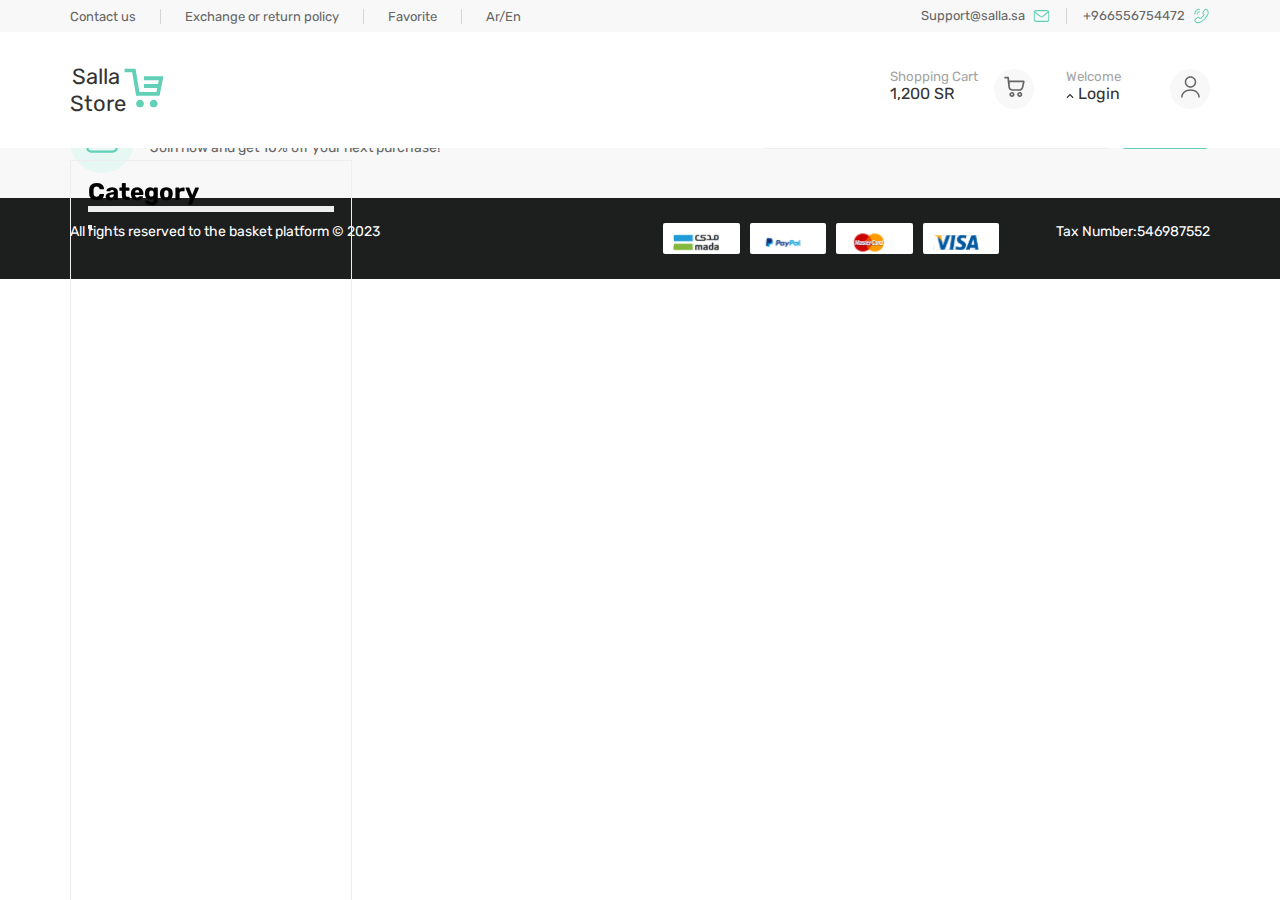
<file: allProduct.html>
<!DOCTYPE html>
<html lang="en">

<head>
    <meta charset="UTF-8">
    <meta name="viewport" content="width=device-width, initial-scale=1.0">
    <!-- Font -->
    <link rel="preconnect" href="https://fonts.googleapis.com">
    <link rel="preconnect" href="https://fonts.gstatic.com" crossorigin>
    <link href="https://fonts.googleapis.com/css2?family=Rubik:ital,wght@0,300..900;1,300..900&display=swap"
        rel="stylesheet">
    <!-- ---- -->
    <link rel="icon" href="./assits/images/Shopping basket.svg">
    <link rel="stylesheet" href="./assits/CSS/style.css">
    <title>Shopping Website/All Products</title>
</head>

<body>
    <header>
        <nav>
            <div class="up">
                <ul>
                    <li><a href="#">Contact us</a></li>
                    <div class="line"></div>
                    <li><a href="#">Exchange or return policy</a></li>
                    <div class="line"></div>
                    <li><a href="#">Favorite</a></li>
                    <div class="line"></div>
                    <li><a href="#">Ar/En</a></li>
                </ul>
                <div class="right">
                    <div class="contact">
                        <p>Support@salla.sa</p>
                        <img src="./assits/images/email_icon.svg" alt="Email Icon">
                    </div>
                    <div class="line"></div>
                    <div class="contact">
                        <p>+966556754472</p>
                        <img src="./assits/images/call_ icon.svg" alt="Call Icon">
                    </div>
                </div>
            </div>
            <div class="down">
                <div class="left">
                    <h3>Salla Store</h3>
                    <a href="index.html"><img src="./assits/images/Shopping basket.svg" alt="Shopping basket"></a>
                </div>
                <div class="right">
                    <div class="info">
                        <div class="desc">
                            <input type="text" placeholder="Shopping Cart">
                            <label for="">1,200 SR</label>
                        </div>
                        <div class="icon"><a href="cart.html" target="_blank"><img src="./assits/images/cart.svg"
                                    alt="Cart"></a></div>
                    </div>
                    <button>
                        <i class="fa-solid fa-bars"></i>
                    </button>
                    <div class="info">
                        <div class="desc">
                            <input type="text" placeholder="Welcome">
                            <div class="log">
                                <img src="./assits/images/^.svg" alt="">
                                <label for="">Login</label>
                            </div>
                        </div>
                        <div class="icon">
                            <a href="info.html" target="_blank"><img src="./assits/images/Login.svg" alt="Login"></a>
                        </div>
                    </div>
                </div>
            </div>
        </nav>
    </header>
    <main>
        <div class="content">
            <div class="sidebar">
                <div class="part">
                    <div class="up">
                        <h2>Category</h2>
                    </div>
                </div>
                <div class="border"></div>
                <div class="part"></div>
                <div class="border"></div>
                <div class="part"></div>
                <div class="border"></div>
                <div class="part"></div>
                <button></button>
            </div>
        </div>

    </main>
    <footer>
        <div class="up">
            <div class="left">
                <div class="image"><img src="./assits/images/email.svg" alt="Email"></div>
                <div class="txt">
                    <p>Subscribe to the newsletter</p>
                    <p>Join now and get 10% off your next purchase!</p>
                </div>
            </div>
            <div class="right">
                <input type="text" placeholder="Enter Your Email">
                <button>Subscribe</button>
            </div>
        </div>
        <div class="down">
            <div class="left">
                <p>All rights reserved to the basket platform © 2023</p>
            </div>
            <div class="right">
                <div class="photos">
                    <div class="logo"><img src="./assits/images/logo1.svg" alt="Mada Logo"></div>
                    <div class="logo"><img src="./assits/images/logo2.svg" alt="Paypal Logo"></div>
                    <div class="logo"><img src="./assits/images/logo3.svg" alt="Mastercard Logo"></div>
                    <div class="logo"> <img src="./assits/images/logo4.svg" alt="Visa Logo"></div>
                </div>
                <p>Tax Number:546987552</p>
            </div>
        </div>
    </footer>
</body>

</html>
</file>
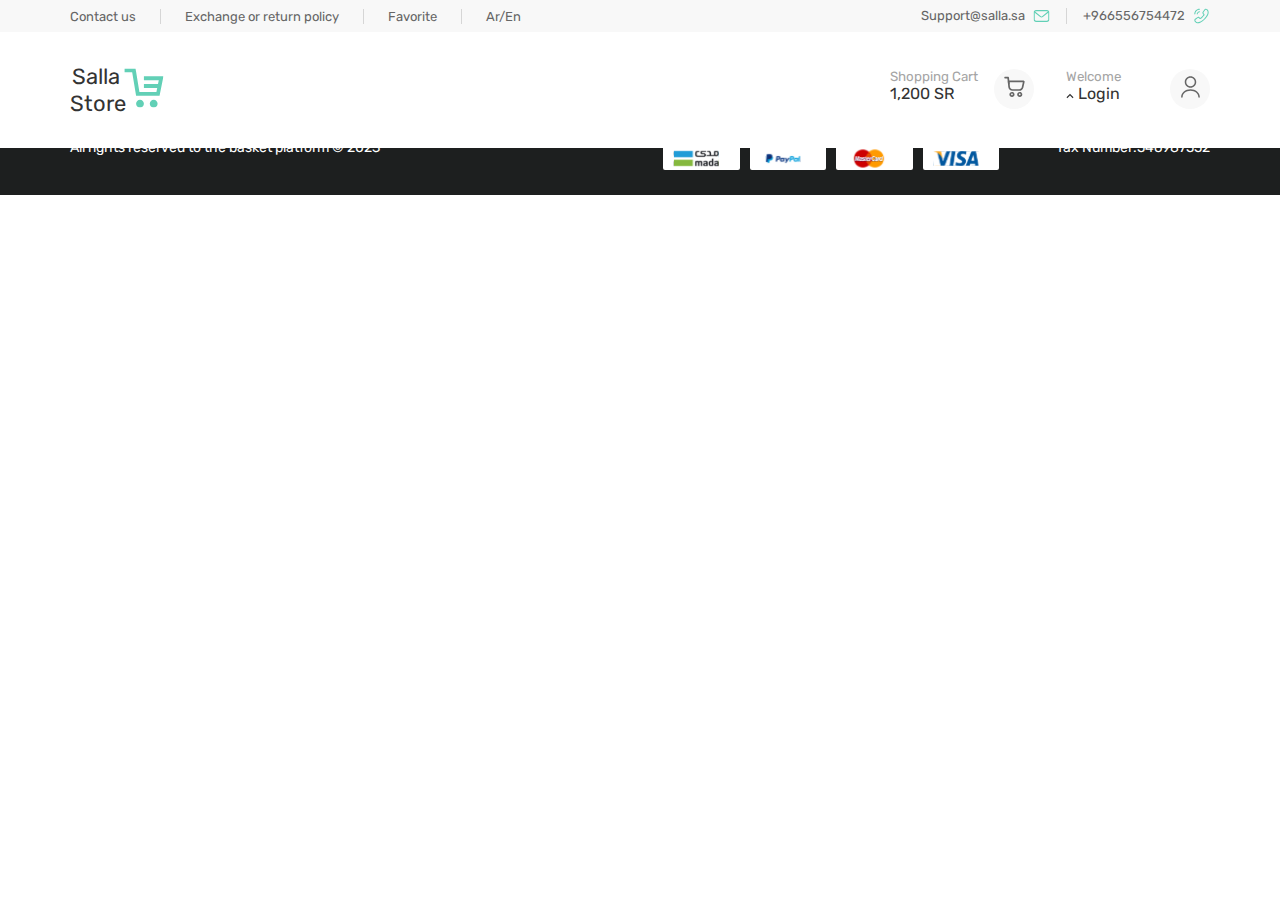
<file: cart.html>
<!DOCTYPE html>
<html lang="en">
<head>
    <meta charset="UTF-8">
    <meta name="viewport" content="width=device-width, initial-scale=1.0">
     <!-- Font -->
     <link rel="preconnect" href="https://fonts.googleapis.com">
     <link rel="preconnect" href="https://fonts.gstatic.com" crossorigin>
     <link href="https://fonts.googleapis.com/css2?family=Rubik:ital,wght@0,300..900;1,300..900&display=swap" rel="stylesheet">
     <!-- ---- -->
     <link rel="icon" href="./assits/images/Shopping basket.svg" >
     <link rel="stylesheet" href="./assits/CSS/style.css">
     <title>Shopping Website/Cart</title>
</head>
<body>
    <header>
        <nav>
            <div class="up">
                <ul>
                    <li><a href="#">Contact us</a></li>
                    <div class="line"></div>
                    <li><a href="#">Exchange or return policy</a></li>
                    <div class="line"></div>
                    <li><a href="#">Favorite</a></li>
                    <div class="line"></div>
                    <li><a href="#">Ar/En</a></li>
                </ul>
                <div class="right">
                    <div class="contact">
                        <p>Support@salla.sa</p>
                        <img src="./assits/images/email_icon.svg" alt="Email Icon">
                    </div>
                    <div class="line"></div>
                    <div class="contact">
                        <p>+966556754472</p>
                        <img src="./assits/images/call_ icon.svg" alt="Call Icon">
                    </div>
                </div>
            </div>
            <div class="down">
                <div class="left">
                    <h3>Salla Store</h3>
                    <a href="index.html"><img src="./assits/images/Shopping basket.svg" alt="Shopping basket"></a>
                </div>
                <div class="right">
                    <div class="info">
                        <div class="desc">
                            <input type="text" placeholder="Shopping Cart">
                            <label for="">1,200 SR</label>
                        </div>
                        <div class="icon"><a href="cart.html" target="_blank"><img src="./assits/images/cart.svg"
                                    alt="Cart"></a></div>
                    </div>
                    <button>
                        <i class="fa-solid fa-bars"></i>
                    </button>
                    <div class="info">
                        <div class="desc">
                            <input type="text" placeholder="Welcome">
                            <div class="log">
                                <img src="./assits/images/^.svg" alt="">
                                <label for="">Login</label>
                            </div>
                        </div>
                        <div class="icon">
                            <a href="info.html" target="_blank"><img src="./assits/images/Login.svg" alt="Login"></a>
                        </div>
                    </div>
                </div>
            </div>
        </nav>
    </header>
    <footer>
        <div class="up">
            <div class="left">
                <div class="image"><img src="./assits/images/email.svg" alt="Email"></div>
                <div class="txt">
                    <p>Subscribe to the newsletter</p>
                    <p>Join now and get 10% off your next purchase!</p>
                </div>
            </div>
            <div class="right">
                <input type="text" placeholder="Enter Your Email">
                <button>Subscribe</button>
            </div>
        </div>
        <div class="down">
            <div class="left">
                <p>All rights reserved to the basket platform © 2023</p>
            </div>
            <div class="right">
                <div class="photos">
                    <div class="logo"><img src="./assits/images/logo1.svg" alt="Mada Logo"></div>
                    <div class="logo"><img src="./assits/images/logo2.svg" alt="Paypal Logo"></div>
                    <div class="logo"><img src="./assits/images/logo3.svg" alt="Mastercard Logo"></div>
                    <div class="logo"> <img src="./assits/images/logo4.svg" alt="Visa Logo"></div>
                </div>
                <p>Tax Number:546987552</p>
            </div>
        </div>
    </footer>
</body>
</html>
</file>
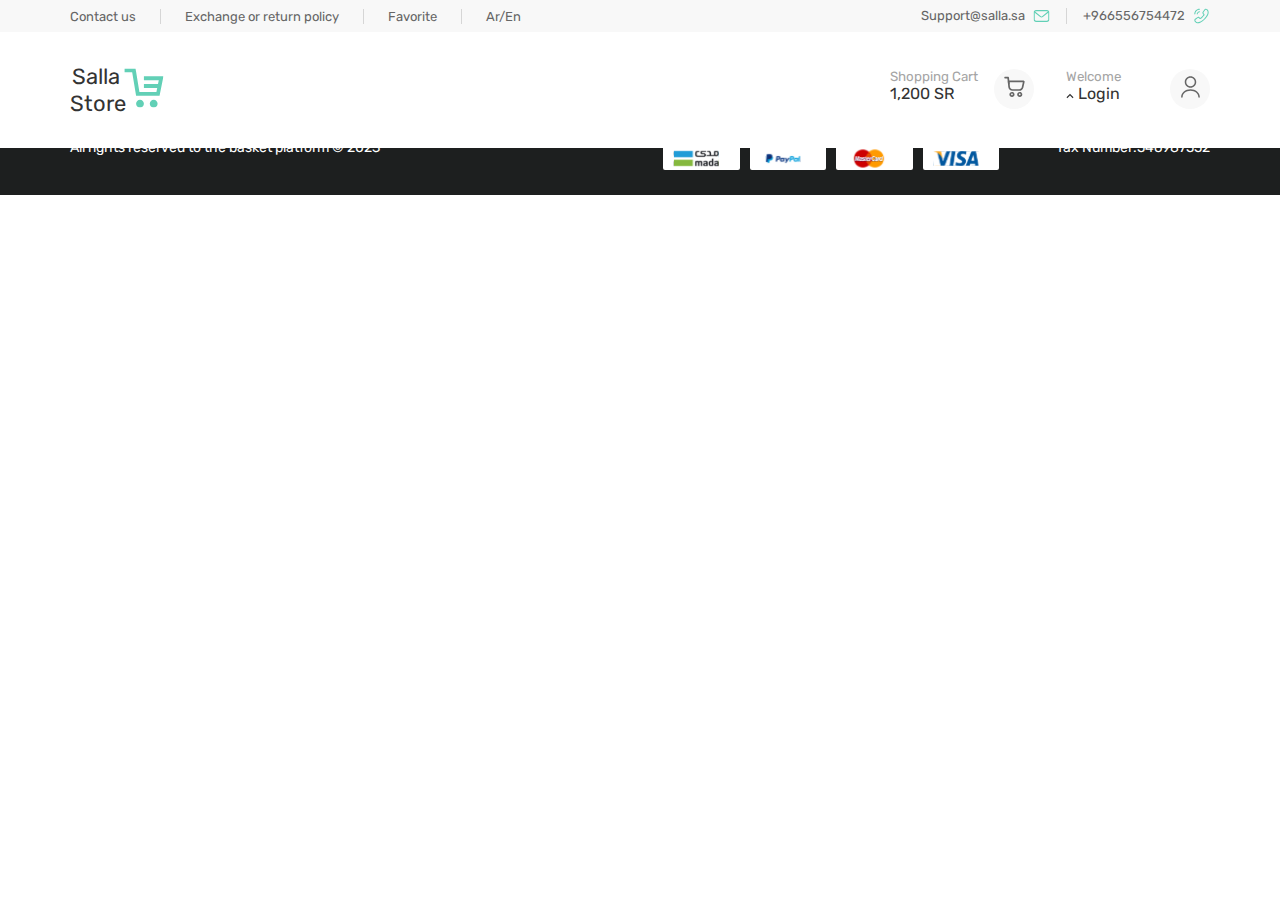
<file: checkout.html>
<!DOCTYPE html>
<html lang="en">

<head>
    <meta charset="UTF-8">
    <meta name="viewport" content="width=device-width, initial-scale=1.0">
    <!-- Font -->
    <link rel="preconnect" href="https://fonts.googleapis.com">
    <link rel="preconnect" href="https://fonts.gstatic.com" crossorigin>
    <link href="https://fonts.googleapis.com/css2?family=Rubik:ital,wght@0,300..900;1,300..900&display=swap"
        rel="stylesheet">
    <!-- ---- -->
    <link rel="icon" href="./assits/images/Shopping basket.svg">
    <link rel="stylesheet" href="./assits/CSS/style.css">
    <title>Shopping Website/Cart</title>
</head>

<body>
    <header>
        <nav>
            <div class="up">
                <ul>
                    <li><a href="#">Contact us</a></li>
                    <div class="line"></div>
                    <li><a href="#">Exchange or return policy</a></li>
                    <div class="line"></div>
                    <li><a href="#">Favorite</a></li>
                    <div class="line"></div>
                    <li><a href="#">Ar/En</a></li>
                </ul>
                <div class="right">
                    <div class="contact">
                        <p>Support@salla.sa</p>
                        <img src="./assits/images/email_icon.svg" alt="Email Icon">
                    </div>
                    <div class="line"></div>
                    <div class="contact">
                        <p>+966556754472</p>
                        <img src="./assits/images/call_ icon.svg" alt="Call Icon">
                    </div>
                </div>
            </div>
            <div class="down">
                <div class="left">
                    <h3>Salla Store</h3>
                    <a href="index.html"><img src="./assits/images/Shopping basket.svg" alt="Shopping basket"></a>
                </div>
                <div class="right">
                    <div class="info">
                        <div class="desc">
                            <input type="text" placeholder="Shopping Cart">
                            <label for="">1,200 SR</label>
                        </div>
                        <div class="icon"><a href="cart.html" target="_blank"><img src="./assits/images/cart.svg"
                                    alt="Cart"></a></div>
                    </div>
                    <button>
                        <i class="fa-solid fa-bars"></i>
                    </button>
                    <div class="info">
                        <div class="desc">
                            <input type="text" placeholder="Welcome">
                            <div class="log">
                                <img src="./assits/images/^.svg" alt="">
                                <label for="">Login</label>
                            </div>
                        </div>
                        <div class="icon">
                            <a href="info.html" target="_blank"><img src="./assits/images/Login.svg" alt="Login"></a>
                        </div>
                    </div>
                </div>
            </div>
        </nav>
    </header>
    <footer>
        <div class="up">
            <div class="left">
                <div class="image"><img src="./assits/images/email.svg" alt="Email"></div>
                <div class="txt">
                    <p>Subscribe to the newsletter</p>
                    <p>Join now and get 10% off your next purchase!</p>
                </div>
            </div>
            <div class="right">
                <input type="text" placeholder="Enter Your Email">
                <button>Subscribe</button>
            </div>
        </div>
        <div class="down">
            <div class="left">
                <p>All rights reserved to the basket platform © 2023</p>
            </div>
            <div class="right">
                <div class="photos">
                    <div class="logo"><img src="./assits/images/logo1.svg" alt="Mada Logo"></div>
                    <div class="logo"><img src="./assits/images/logo2.svg" alt="Paypal Logo"></div>
                    <div class="logo"><img src="./assits/images/logo3.svg" alt="Mastercard Logo"></div>
                    <div class="logo"> <img src="./assits/images/logo4.svg" alt="Visa Logo"></div>
                </div>
                <p>Tax Number:546987552</p>
            </div>
        </div>
    </footer>
</body>

</html>
</file>
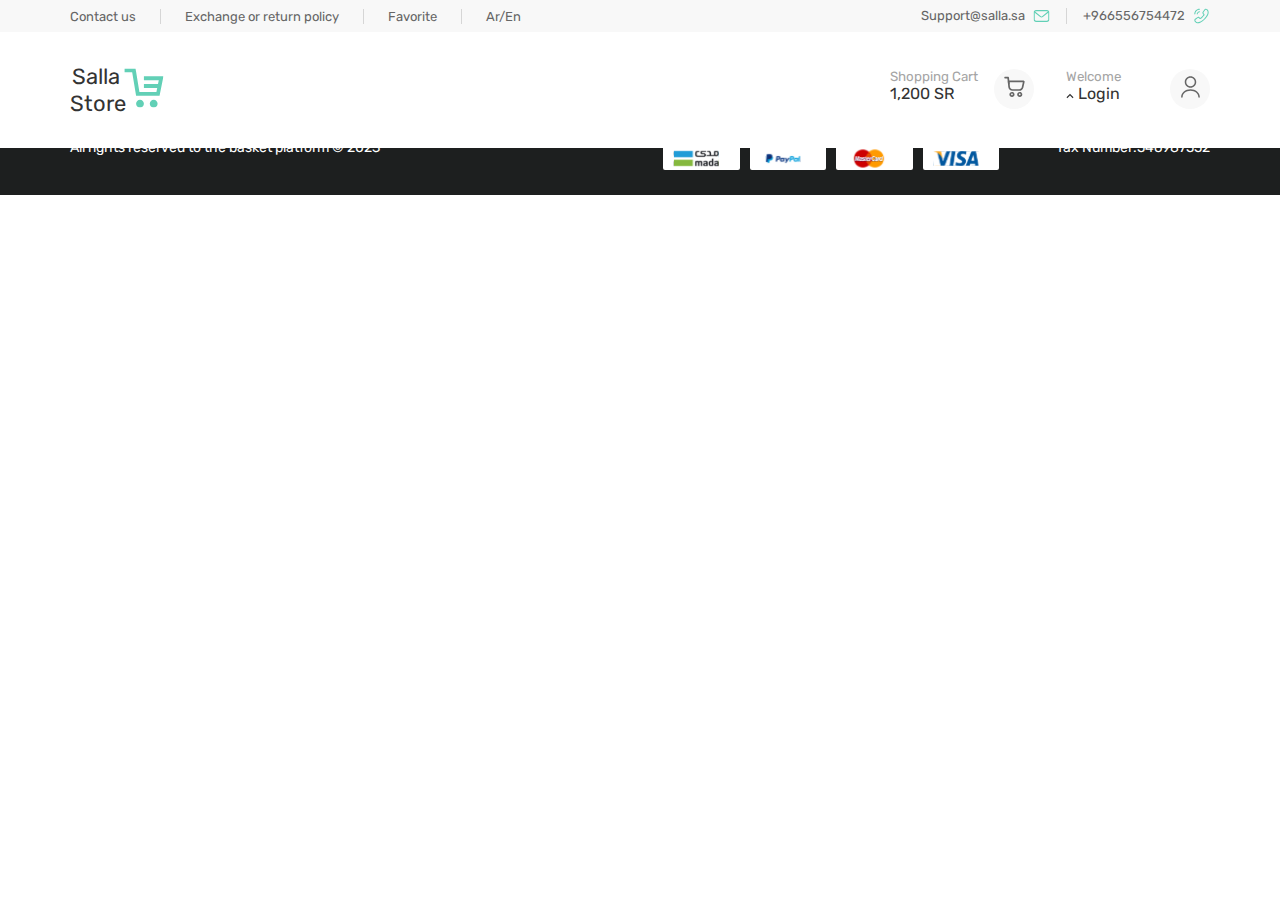
<file: info.html>
<!DOCTYPE html>
<html lang="en">
<head>
    <meta charset="UTF-8">
    <meta name="viewport" content="width=device-width, initial-scale=1.0">
     <!-- Font -->
     <link rel="preconnect" href="https://fonts.googleapis.com">
     <link rel="preconnect" href="https://fonts.gstatic.com" crossorigin>
     <link href="https://fonts.googleapis.com/css2?family=Rubik:ital,wght@0,300..900;1,300..900&display=swap" rel="stylesheet">
     <!-- ---- -->
     <link rel="icon" href="./assits/images/Shopping basket.svg" >
     <link rel="stylesheet" href="./assits/CSS/style.css">
     <title>Shopping Website/Info</title>
</head>
<body>
    <header>
        <nav>
            <div class="up">
                <ul>
                    <li><a href="#">Contact us</a></li>
                    <div class="line"></div>
                    <li><a href="#">Exchange or return policy</a></li>
                    <div class="line"></div>
                    <li><a href="#">Favorite</a></li>
                    <div class="line"></div>
                    <li><a href="#">Ar/En</a></li>
                </ul>
                <div class="right">
                    <div class="contact">
                        <p>Support@salla.sa</p>
                        <img src="./assits/images/email_icon.svg" alt="Email Icon">
                    </div>
                    <div class="line"></div>
                    <div class="contact">
                        <p>+966556754472</p>
                        <img src="./assits/images/call_ icon.svg" alt="Call Icon">
                    </div>
                </div>
            </div>
            <div class="down">
                <div class="left">
                    <h3>Salla Store</h3>
                    <a href="index.html"><img src="./assits/images/Shopping basket.svg" alt="Shopping basket"></a>
                </div>
                <div class="right">
                    <div class="info">
                        <div class="desc">
                            <input type="text" placeholder="Shopping Cart">
                            <label for="">1,200 SR</label>
                        </div>
                        <div class="icon"><a href="cart.html" target="_blank"><img src="./assits/images/cart.svg"
                                    alt="Cart"></a></div>
                    </div>
                    <button>
                        <i class="fa-solid fa-bars"></i>
                    </button>
                    <div class="info">
                        <div class="desc">
                            <input type="text" placeholder="Welcome">
                            <div class="log">
                                <img src="./assits/images/^.svg" alt="">
                                <label for="">Login</label>
                            </div>
                        </div>
                        <div class="icon">
                            <a href="info.html" target="_blank"><img src="./assits/images/Login.svg" alt="Login"></a>
                        </div>
                    </div>
                </div>
            </div>
        </nav>
    </header>
    <footer>
        <div class="up">
            <div class="left">
                <div class="image"><img src="./assits/images/email.svg" alt="Email"></div>
                <div class="txt">
                    <p>Subscribe to the newsletter</p>
                    <p>Join now and get 10% off your next purchase!</p>
                </div>
            </div>
            <div class="right">
                <input type="text" placeholder="Enter Your Email">
                <button>Subscribe</button>
            </div>
        </div>
        <div class="down">
            <div class="left">
                <p>All rights reserved to the basket platform © 2023</p>
            </div>
            <div class="right">
                <div class="photos">
                    <div class="logo"><img src="./assits/images/logo1.svg" alt="Mada Logo"></div>
                    <div class="logo"><img src="./assits/images/logo2.svg" alt="Paypal Logo"></div>
                    <div class="logo"><img src="./assits/images/logo3.svg" alt="Mastercard Logo"></div>
                    <div class="logo"> <img src="./assits/images/logo4.svg" alt="Visa Logo"></div>
                </div>
                <p>Tax Number:546987552</p>
            </div>
        </div>
    </footer>
</body>
</html>
</file>
<file: assits/CSS/style.css>
* {
    padding: 0;
    margin: 0;
    box-sizing: border-box;
    font-family: "Rubik", sans-serif;
}

button:hover {
    cursor: pointer;
}

/* ------------------------------------ */
/* Header */
nav {
    width: 100vw;
    max-width: 100vw;
    position: fixed;
    top: 0;
    z-index: 2;
}

nav .up {
    padding: 8px 70px;
    max-width: 100%;
    display: flex;
    justify-content: space-between;
    align-items: center;
    background-color: #F8F8F8;
    color: #666666;
    font-size: 0.8125rem;
}

nav .up ul {
    list-style: none;
    display: flex;
    gap: 1.5rem;
}

nav .up ul a {
    text-decoration: none;
    color: #666666;
}

.line {
    border-right: 1px solid #D6D6D6;
}

nav .up .right {
    display: flex;
    gap: 16px;
}

nav .up .contact {
    display: flex;
    gap: 8px;
}

nav .down {
    padding: 10px 70px;
    max-width: 100%;
    min-height: 116px;
    display: flex;
    justify-content: space-between;
    align-items: center;
    background-color: #FFFFFF;
    color: #333333;
}

nav .down .left {
    display: flex;
    gap: 4px;
}

nav .down .left a img {
    width: 40px;
    height: 50px;
}

nav .down .left h3 {
    width: 50px;
    font-size: 1.375rem;
    font-weight: 400;
    text-align: right;
}

nav .down .right {
    gap: 2rem;
    display: flex;
}

nav .down .right .info {
    display: flex;
    gap: 10px;
}

nav .down .right .info .desc {
    width: 5.875rem;
    height: 42px;
    display: flex;
    flex-direction: column;
}

nav .down .right .info .desc input {
    border: none;
}

nav .down .right .info .desc input::placeholder {
    color: #A5A5A5;
}

nav .down .right .info .icon {
    width: 40px;
    height: 40px;
    border-radius: 50%;
    background-color: #F8F8F8;
    display: flex;
    justify-content: center;
    align-items: center;
}

nav .down .right button {
    background: none;
    border: none;
    color: #62D0B6;
    font-size: 30px;
    display: none;
}

.hero {
    height: 100vh;
    max-width: 100vw;
    color: #FFFFFF;
    background-image: url(./../images/background.png);
    background-repeat: no-repeat;
    background-size: 100vw 100vh;
    background-position: center;
    display: flex;
    justify-content: center;
    align-items: center;
    gap: 5.5rem;
}

.text {
    max-width: 50.875rem;
    display: flex;
    flex-direction: column;
    text-align: center;
    gap: 30px;
}

.text h1 {
    font-size: 3rem;
    font-weight: 400;
}

.text button {
    width: 200px;
    height: 56px;
    align-self: center;
    width: 200px;
    background-color: #62D0B6;
    border: none;
    border-radius: 5px;
    color: #FFFFFF;
    line-height: 24px;
}

/* ------------------------------------ */
/* Main */
/* Features Section */
.features {
    padding: 0 70px;
    border: 1px solid #EEEEEE;
    background-color: #FFFFFF;
    border-radius: 4px;
    display: flex;
    justify-content: space-between;
}

.features .card {
    max-width: 408.67px;
    min-height: 148px;
    padding: 32px;
}

.features .card .txt {
    max-width: 288.67px;
}

.features .card .txt .p {
    color: #666666;
    font-size: 16px;
}

/* Headphones Pictures */
.headphones {
    padding: 56px 70px;
    display: flex;
    justify-content: space-between;
    display: flex;
}

.headphones .pic {
    padding: 24px 54px;
    min-width: 48.5%;
    min-height: 243px;
    background-size: contain;
    background-repeat: no-repeat;
}

.headphones .pic:first-child {
    background-image: url(./../images/note_phone.png);
    background-size: 100% 100%;
}

.headphones .pic:last-child {
    background-image: url(./../images/headphone.png);
    background-size: 100% 100%;
}

.headphones .pic .txt {
    max-width: 272px;
    padding-top: 15px;
    padding-bottom: 30px;
}

.headphones .pic .txt p {
    color: #666666;
    font-weight: 500;
    margin-bottom: 10px;
}

.headphones .pic .txt h2 {
    color: #333333;
    font-weight: 500;
    font-size: 1.6875rem;
}

.headphones .pic button {
    width: 108px;
    height: 45px;
    border: none;
}

.headphones .pic:first-child button {
    background-color: rgb(241, 229, 229);
}

.headphones .pic:last-child button {
    background-color: rgb(230, 235, 239);
}

/*Products Section  */
.products {
    padding: 56px 70px;
}

.products .up {
    display: flex;
    justify-content: space-between;
    margin-bottom: 32px;
}

.products .up h2 {
    font-size: 1.875rem;
    font-weight: 500;
    color: #333333;
}

.products .up p {
    font-size: 14px;
    color: #666666;
}

.products .up button {
    width: 107px;
    height: 38px;
    background-color: white;
    border: 1px solid #62D0B6;
    border-radius: 5px;
    display: flex;
    justify-content: center;
    align-items: center;
    gap: 12px;
    color: #62D0B6;
}

.products .up button a {
    text-decoration: none;
    color: #62D0B6;
}

.products .cards {
    display: flex;
    flex-wrap: wrap;
    justify-content: center;
    gap: 24px;
}

.products .cards .card {
    max-width: 20rem;
    border: 1px solid #EEEEEE;
    border-radius: 5px;
    position: relative;
    display: flex;
    flex-direction: column;
    gap: 16px;
}

.products .cards .card .image img {
    width: 100%;
}

.products .cards .card .percentage,
.products .cards .Thirdcard .percentage,
.offers .left .percentage {
    background-image: url(./../images/textArea.png);
    width: 72px;
    height: 30px;
    color: #FFFFFF;
    background-repeat: no-repeat;
    position: absolute;
    top: 16px;
    left: 16px;
    display: flex;
    justify-content: center;
    align-items: center;
}

.products .cards .Thirdcard .percentage {
    background-image: url(./../images/textAreaGreen.png);
    padding-right: 10px;
}

.products .cards .card .txt {
    display: flex;
    flex-direction: column;
    justify-content: space-between;
    padding-left: 16px;
}

.card .txt p {
    font-size: 14px;
    line-height: 25px;
}

.card .txt p:first-child {
    color: #62D0B6;
}

.card .txt p:nth-child(2) {
    font-size: 16px;
    color: #333333;
}

.card .txt p:nth-child(3) {
    color: #666666
}

.card .txt p:last-child {
    font-size: 18px;
    color: #F55157;
}

.products .cards .card .txt p:last-child del {
    font-size: 14px;
    color: #A5A5A5;
}

.products .cards .card .down {
    max-width: 256.5px;
    display: flex;
    justify-content: space-between;
    align-items: center;
    padding-left: 16px;
    padding-bottom: 16px;
}

.products .cards .card .down button,
.btns button {
    height: 56px;
    border: 1px solid #EEEEEE;
    border-radius: 5px;
    background: none;
}

.products .cards .card .down button:first-child,
.btns button:first-child {
    width: 48px;
}

.products .cards .card .down button:last-child,
.btns button:last-child {
    width: 190px;
    color: #333333;
    font-size: 14px;
    font-weight: 500;
    display: flex;
    justify-content: center;
    align-items: center;
    gap: 10px;
}

.products .cards .card .down button:last-child img,
.btns button:last-child img {
    width: 18px;
    height: 16px;
}

.products .cards .card:nth-child(7):hover {
    border-color: #62D0B6;
}

.products .cards .card:nth-child(7) .down button:last-child:hover {
    background-color: #62D0B6;
    color: #FFFFFF;
}

.products .cards .card:nth-child(7) .down button:last-child:hover img:first-child {
    display: none;
}

.products .cards .card:nth-child(7) .down button:last-child:hover img:last-child {
    display: block;
}

/* Lab Section */
.lab {
    height: 520px;
    max-width: 100vw;
    color: #FFFFFF;
    background-image: url(./../images/backgroundLab.png);
    background-repeat: no-repeat;
    background-position: center;
    display: flex;
    justify-content: center;
    align-items: center;
    position: relative;
    background-color: #00000099;
    gap: 70px;
}

.overlay {
    position: absolute;
    top: 0;
    width: 100%;
    height: 100%;
    background-color: #00000099;
    background-position: center;
    background-size: 100
}

.lab .text {
    max-width: 503px;
    text-align: left;
    line-height: 25px;
    background-color: none;
    opacity: 90%;
}

.lab .text h1 {
    line-height: 70px;
}

.lab button {
    align-self: flex-start
}

.lab img {
    max-width: 70%;
    max-height: 50%;
    opacity: 90%;
}

/* Shop Section */
.shop .down {
    display: flex;
    justify-content: space-between;
    overflow-x: hidden;
}

.shop .down .photo {
    text-align: center;
}

.shop .down .photo img {
    border-radius: 50%;
    padding-bottom: 16px;
}

.shop .down .photo p:first-child {
    font-size: 20px;
    line-height: 30px;
    color: #333333;
}

.shop .down .photo p:last-child {
    line-height: 25px;
    color: #666666;
}

/* Offers Section */
.offers .image {
    position: relative;
}

.offers .down {
    display: flex;
    justify-content: space-between;
}

.offers .down .card {
    width: 48%;
    display: flex;
    border: 2px solid #62D0B6;

}

.offers .down .card .left img {
    max-width: 196px;
    max-height: 300px;
}

.offers .down .card .right {
    width: 80%;
    padding: 16px;
    display: flex;
    flex-direction: column;
    gap: 16px;
}

.star {
    display: flex;
}

.star p {
    color: #A5A5A5;
    font-size: 14px;
    padding-right: 8px;
}

.star .f {
    color: #D6D6D6;
}

.star .s {
    color: #FFC62A;
}

.offers .down .card .right .times {
    display: flex;
    justify-content: space-between;
}

.offers .down .card .right .times .time {
    padding-top: 8px;
    width: 22%;
    height: 55px;
    background-color: #F8F8F8;
    text-align: center;
}

.offers .down .card .right .times .time p:first-child {
    font-size: 17px;
    font-weight: 500;
    color: #333333;
}

.offers .down .card .right .times .time p:last-child {
    font-size: 13px;
    color: #A5A5A5;
}

.btns {
    display: flex;
    justify-content: space-between;
}

.btns button:first-child {
    width: 15%;
}

.btns button:last-child {
    width: 80%;
    background-color: #62D0B6;
    color: #FFFFFF;
}

/* Three Photo Of Smart things Section */
.Smart {
    padding: 56px 70px;
    display: flex;
    justify-content: space-between;
}

.Smart .card {
    padding: 32px 56px;
    display: flex;
    flex-direction: column;
    max-width: 392px;
    gap: 24px;

}

.Smart .card:first-child {
    background-color: #FDDCDD;
}

.Smart .card:nth-child(2) {
    background-color: #FFEFDA;
}

.Smart .card:last-child {
    background-color: #E0F6F0;
}


.Smart img {
    width: 100%;
    height: 264px;
}

.Smart .card .txt {
    max-width: 280.5px;
    text-align: center;
}

.Smart .card .txt p:first-child {
    font-size: 18px;
    font-weight: 600;
    color: #333333;
}

.Smart .card .txt p:nth-child(2) {
    font-size: 14px;
    font-weight: 400;
    color: #666666;
}

.Smart .card .txt button {
    width: 100%;
    height: 45px;
    background: none;
    border: none;
    color: #333333;
}

/* Shoes Section */
.shoes {
    height: 520px;
    background-image: url(./../images/backgroundShoes.png);
    background-size: cover;
    background-position-x: 0;
    background-position-y: 60px;

}

.shoes .text {
    padding-top: 100px;
    max-width: 503px;
    gap: 50px;
}

.shoes .text .circles {
    display: flex;
    gap: 6px;
    justify-content: center;
}

.shoes .text .circles .circle {
    width: 14px;
    height: 14px;
    border: 1px solid #EEEEEE;
    border-radius: 50%;
}

.shoes .text .circles .bar {
    width: 37px;
    height: 14px;
    border: none;
    border-radius: 10px;
    background-color: #62D0B6;
}

/* Customer Section */
.customer .cards {
    flex-wrap: nowrap;
    flex-direction: row;
}

.customer .cards .card {
    width: 380px;
    padding: 24px;
    gap: 16px;
}

.customer .cards .card .nav {
    display: flex;
    justify-content: space-between;
}

.customer .cards .card p {
    font-size: 16px;
    color: #666666;
}

.customer .cards .card .footer p:first-child {
    font-size: 18px;
    color: #333333;
}

.customer .cards .card .footer p:last-child {
    font-size: 14px;
}

/* Brands Section */
.brands .brandsPhotos {
    display: flex;
    justify-content: space-between;
}

.brands .brandsPhotos img {
    border: 1px solid #EEEEEE;
    height: 110px;
    width: 226px;
    /* width: 14.125rem; */
    filter: grayscale(100%);
}

.brands .brandsPhotos img:hover {
    filter: grayscale(0%)
}

/* ----------------------------------------------------------- */
/* Footer */
footer {
    width: 100vw;
    background-color: #F8F8F8;
}

footer .up {
    padding: 25px 70px;
    width: 100%;
    display: flex;
    justify-content: space-between;
}

footer .up .left {
    display: flex;
    max-width: 400px;
    gap: 16px
}

footer .up .left .image {
    width: 64px;
    height: 64px;
    border-radius: 50px;
    background-color: #D6F8F080;
    display: flex;
    justify-content: center;
    align-items: center;
}

footer .up .left .txt p:first-child {
    font-size: 20px;
    line-height: 30px;
    color: #333333;
}

footer .up .left .txt p:last-child {
    font-size: 14px;
    color: #666666;
}

footer .up .right {
    display: flex;
    gap: 8px;
}

footer .up .right input {
    width: 350px;
    height: 40px;
    border: 1px solid #EEEEEE;
    border-radius: 5px;
    padding-left: 20px;
}

footer .up .right button {
    width: 5.625rem;
    height: 40px;
    background-color: #62D0B6;
    color: #FFFFFF;
    border: none;
    border-radius: 5px;
}

footer .down {
    padding: 25px 70px;
    width: 100%;
    min-height: 63px;
    background-color: #1D1F1F;
    display: flex;
    justify-content: space-between;
}

footer .down .right {
    display: flex;
    justify-content: space-between;
    gap: 57px;
}

footer .down p {
    font-size: 14px;
    color: #FFFFFF;
}

footer .down .right .photos {
    display: flex;
    gap: 10px;
    display: flex;
    align-items: center;
}

footer .down .right .photos .logo {
    width: 76.5px;
    height: 31px;
    background-color: #FFFFFF;
    border-radius: 2px;
    padding: 10px;

}

footer .down .right .photos .logo img {
    width: 46px;
    height: 19px;
}

/* ------------------------------------------------------------------------------------------------ */
/* All Product Page */
.content {
    padding: 42px 70px;
    display: flex;
}

.sidebar {
    padding: 17px;
    width: 282px;
    height: 1278px;
    position: fixed;
    top: 160px;
    border: 1px solid #EEEEEE;
}

.content .sidebar .part .up {
    display: flex;
    justify-content: space-between;
}

.list {
    display: flex;
    flex-direction: column;
    align-items: flex-end;
}

.border {
    border: 1px solid #EEEEEE;
}

/* ------------------------------------------------------------------------------------------------ */



/* ----------------------------------------------------------- */
/* Media Query */
@media screen and (max-width : 992px) {
    nav .up {
        padding: 0 10px;
        flex-direction: column;
        gap: 10px;
    }

    nav .down {
        padding: 20px 20px;
        justify-content: space-between;
    }

    nav .down .left {
        padding-left: 0px;
    }

    nav .down .right button {
        display: block;
    }

    nav .down .right .info .desc,
    nav .down .right .info .icon {
        display: none;
    }

    nav .down .right .info:last-child .icon {
        display: block;
        text-align: center;
    }

    .hero {
        gap: 10px;
        background-size: 100% 80vh;
    }

    .hero .text {
        padding-top: 140px;
    }

    .features {
        padding: 0 10px;
        margin-top: -30px;
    }

    .features .card {
        padding: 10px 0;
    }

    .headphones {
        padding: 10px 5px;
        flex-direction: column;
        gap: 5px;
    }

    .headphones .txt {
        margin-left: -30px;
    }

    .products {
        padding: 20px;
    }

    .products .up {
        flex-direction: column;
        gap: 10px;
    }

    .products .up .txt {
        display: flex;
        flex-direction: column;
        gap: 10px;
    }

    .products .up button {
        align-self: center;
    }

    .products .cards {
        text-align: center;
    }

    .products .cards .card {
        text-align: center;
    }

    .shop .down {
        overflow: auto;
    }

    .lab {
        height: 100vh;
        flex-direction: column;
        gap: 3rem;
        justify-content: flex-start;
        background-size: cover;
    }

    .lab .text {
        text-align: center;
        padding-top: 100px;
    }

    .lab button {
        align-self: center;
    }

    .offers .down {
        flex-direction: column;
    }

    .offers .down .card {
        width: 100%;
        flex-direction: column;
        text-align: center;
    }

    .offers .down .card .right {
        width: 100%;
        text-align: center;
    }

    .offers .down .card .star {
        justify-content: center;
    }

    .Smart {
        padding: 0;
        flex-wrap: wrap;
        gap: 2px;
        justify-content: center;
    }

    .Smart .card {
        padding: 5px 0;
    }

    .customer .cards {
        justify-content: flex-start;
        overflow: scroll;
    }

    .customer .cards .card {
        min-width: 300px;
    }

    .brands .brandsPhotos {
        overflow: scroll;
    }

    footer {
        gap: 20px;
        display: flex;
        flex-direction: column;
    }

    footer .up,
    footer .down,
    footer .down .right {
        padding: 0;
        flex-direction: column;
        gap: 2px;
    }

    footer .down {
        text-align: center;
    }
}
</file>
